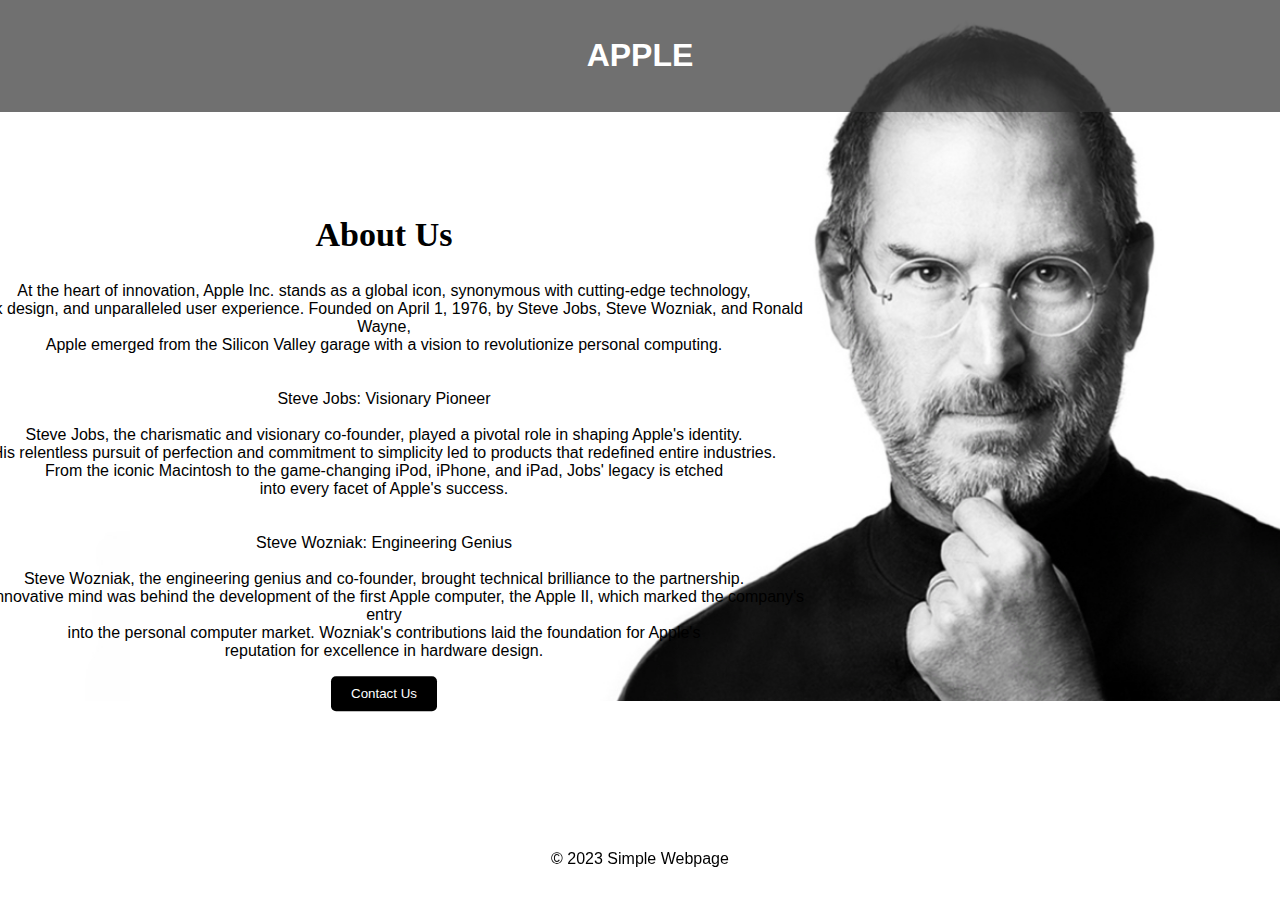
<file: about.html>
<!DOCTYPE html>
<html lang="en">

<head>
    <meta charset="UTF-8">
    <meta name="viewport" content="width=device-width, initial-scale=1.0">
    <title>about us</title>
    <link rel="stylesheet" href="about.css">
</head>

<body>

    <header>
        <h1>APPLE</h1>
    </header>

    <div class="content">
        <h2>About Us</h2>
        <p>At the heart of innovation, Apple Inc. stands as a global icon, synonymous with cutting-edge technology,<br> sleek design, and unparalleled user experience. Founded on April 1, 1976, by Steve Jobs, Steve Wozniak, and Ronald Wayne,<br> Apple emerged from the Silicon Valley garage with a vision to revolutionize personal computing.<br><br><br>

            Steve Jobs: Visionary Pioneer<br><br>
            
            Steve Jobs, the charismatic and visionary co-founder, played a pivotal role in shaping Apple's identity.<br> His relentless pursuit of perfection and commitment to simplicity led to products that redefined entire industries.<br> From the iconic Macintosh to the game-changing iPod, iPhone, and iPad, Jobs' legacy is etched<br> into every facet of Apple's success.<br><br><br>
            
            Steve Wozniak: Engineering Genius<br><br>
            
            Steve Wozniak, the engineering genius and co-founder, brought technical brilliance to the partnership.<br> His innovative mind was behind the development of the first Apple computer,  the Apple II, which marked the company's entry<br> into the personal computer market. Wozniak's contributions laid the foundation for Apple's<br> reputation for excellence in hardware design.</p>

            <div class="button-container">
                <a href="contact.html">
                <button class="custom-button">Contact Us</button>
                </a>
            </div>
    </div>

    <footer>
        <p>&copy; 2023 Simple Webpage</p>
    </footer>

</body>

</html>
</file>
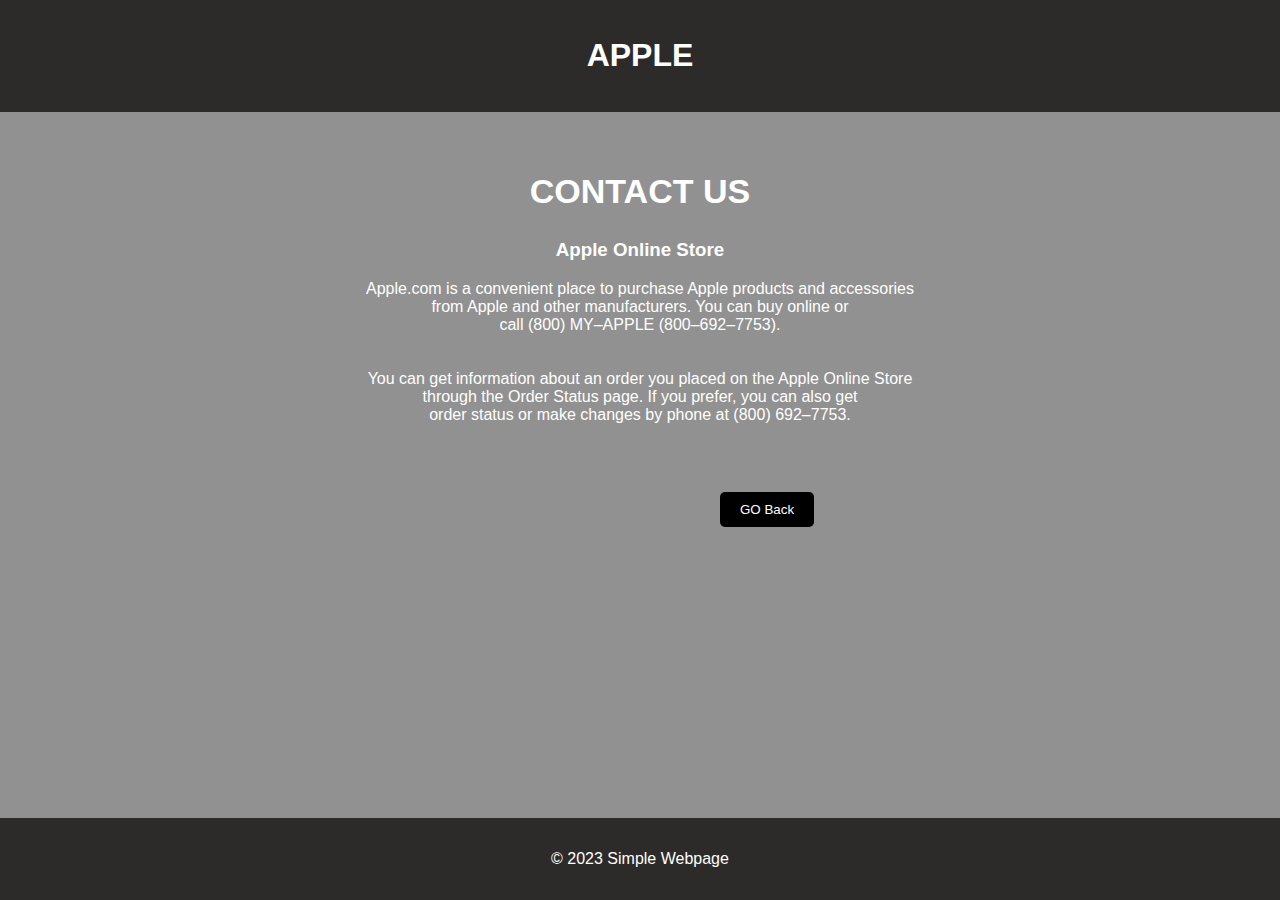
<file: contact.html>
<!DOCTYPE html>
<html lang="en">
<head>
    <meta charset="UTF-8">
    <meta name="viewport" content="width=device-width, initial-scale=1.0">
    <link rel="stylesheet" href="contact.css">
    <title>Contact</title>
</head>
<body>

    <header>
        <h1>APPLE</h1>
    </header>

    <section class="center-text">
        <h2>CONTACT US</h2>
        <h3>Apple Online Store</h3>
        <p> Apple.com is a convenient place to purchase Apple products and accessories<br> from Apple and other manufacturers. You can buy online or <br>call (800) MY–APPLE (800–692–7753).<br><br><br>
            
            You can get information about an order you placed on the Apple Online Store <br>through the Order Status page. If you prefer, you can also get<br> order status or make changes by phone at (800) 692–7753.</p>
    </section>

    <div class="button-container">
        <a href="about.html">
        <button class="custom-button">GO Back</button>
        </a>
    </div>

    <footer>
        <p>&copy; 2023 Simple Webpage</p>
    </footer>

</body>
</html>
</file>
<file: about.css>
body {
    font-family: Arial, sans-serif;
    margin: 0;
    padding: 0;
    background-image: url('abt.png');
    background-size: cover;
    background-position: center top;
    background-repeat: no-repeat;
}

header {
    background-color: rgba(51, 51, 51, 0.7);
    color: #fff;
    text-align: center;
    padding: 1em 0;
}

.content {
    padding: 20px;
    color: #000000;
    text-align: center;
    position: absolute;
    top: 50%; /* Adjust the vertical position */
    left: 30%; /* Adjust the horizontal position */
    transform: translate(-50%, -50%); /* Center the content */
}

.content h2{
    font-family: 'Times New Roman', Times, serif;
    font-size: 34px;
}

.custom-button {
    background-color: #000000;
    color: white;
    padding: 10px 20px;
    border: none;
    border-radius: 5px;
    cursor: pointer;
}

.custom-button:hover {
    background-color: #4b4e4c;
}

footer {
    background-color: rgba(255, 255, 255, 0.7);
    color: #000000;
    text-align: center;
    padding: 1em 0;
    position: fixed;
    bottom: 0;
    width: 100%;
}
</file>
<file: contact.css>
body {
    background-color: rgba(98, 98, 98, 0.7);
    font-family: Arial, sans-serif;
    margin: 0;
    padding: 0;
}

header {
    background-color: rgb(45, 42, 42);
    color: #fff;
    text-align: center;
    padding: 1em 0;
}

.center-text {
    text-align: center;
    padding: 2em 0; /* Adjust the padding as needed */
    color: #fff; /* Text color */
}

.center-text h2{
    font-size: 34px;
}

.custom-button {
    position: relative; /* or absolute, fixed, etc. */
    top: 20px; /* adjust the value as needed */
    left: 720px; /* adjust the value as needed */
    background-color: #000000;
    color: white;
    padding: 10px 20px;
    border: none;
    border-radius: 5px;
    cursor: pointer;
}


.custom-button:hover {
    background-color: #4b4e4c;
}

footer {
    background-color: rgb(45, 42, 42);
    color: #ffffff;
    text-align: center;
    padding: 1em 0;
    position: fixed;
    bottom: 0;
    width: 100%;
}
</file>
